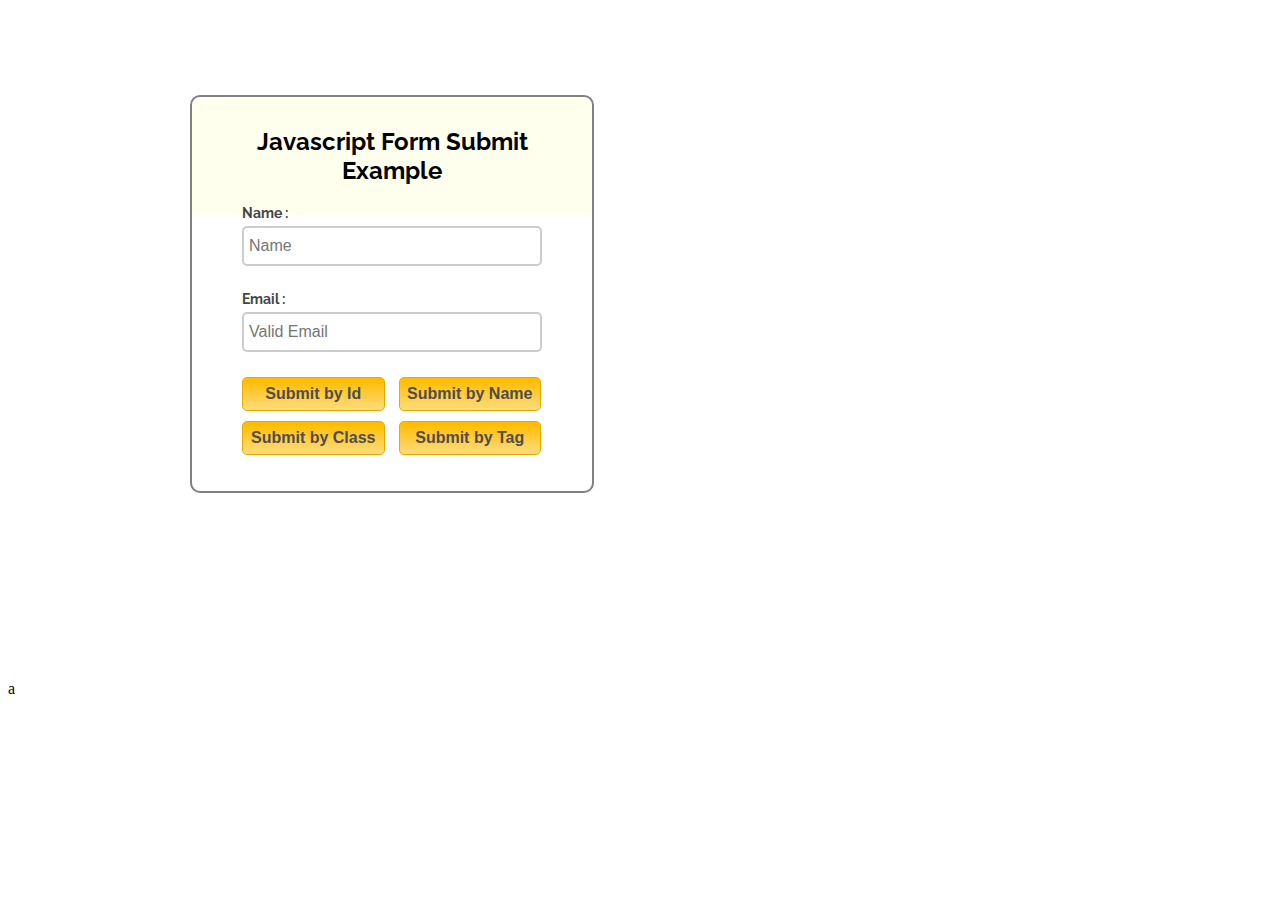
<file: Hii.html>
<html>
<head>
<title>Javascript Form Submit Example</title>
<!-- Include CSS File Here -->
<link rel="stylesheet" href="css/submit_javascript.css"/>
<!-- Include JS File Here -->
<script src="js/submit_javascript.js"></script>
</head>
<body>
<div class="container">
<div class="main">
<form action="#" method="post" name="form_name" id="form_id" class="form_class" >
<h2>Javascript Form Submit Example</h2>
<label>Name :</label>
<input type="text" name="name" id="name" placeholder="Name" />
<label>Email :</label>
<input type="text" name="email" id="email" placeholder="Valid Email" />
<input type="button" name="submit_id" id="btn_id" value="Submit by Id" onclick="submit_by_id()"/>
<input type="button" name="submit_name" id="btn_name" value="Submit by Name" onclick="submit_by_name()"/>
<input type="button" name="submit_class" id="btn_class" value="Submit by Class" onclick="submit_by_class()"/>
<input type="button" name="submit_tag" id="btn_tag" value="Submit by Tag" onclick="submit_by_tag()"/>
</form>
</div>
</div>
</body>
</html>a
</file>
<file: css/submit_javascript.css>
/* Below line is used for online Google font */
@import url(http://fonts.googleapis.com/css?family=Raleway);
h2{
background-color: #FEFFED;
padding: 30px 35px;
margin: -10px -50px;
text-align:center;
border-radius: 10px 10px 0 0;
}
hr{
margin: 10px -50px;
border: 0;
border-top: 1px solid #ccc;
margin-bottom: 40px;
}
div.container{
width: 900px;
height: 610px;
margin:35px auto;
font-family: 'Raleway', sans-serif;
}
div.main{
width: 300px;
padding: 10px 50px 10px;
border: 2px solid gray;
border-radius: 10px;
font-family: raleway;
float:left;
margin-top:60px;
}
input[type=text]{
width: 100%;
height: 40px;
padding: 5px;
margin-bottom: 25px;
margin-top: 5px;
border: 2px solid #ccc;
color: #4f4f4f;
font-size: 16px;
border-radius: 5px;
}
label{
color: #464646;
text-shadow: 0 1px 0 #fff;
font-size: 14px;
font-weight: bold;
}
#btn_id,#btn_name,#btn_class,#btn_tag{
font-size: 16px;
background: linear-gradient(#ffbc00 5%, #ffdd7f 100%);
border: 1px solid #e5a900;
color: #4E4D4B;
font-weight: bold;
cursor: pointer;
width: 47.5%;
border-radius: 5px;
margin-bottom:10px;
padding: 7px 0;
}
#btn_id:hover,#btn_name:hover,#btn_class:hover,#btn_tag:hover{
background: linear-gradient(#ffdd7f 5%, #ffbc00 100%);
}
#btn_name,#btn_tag{
margin-left: 10px;
}
</file>
